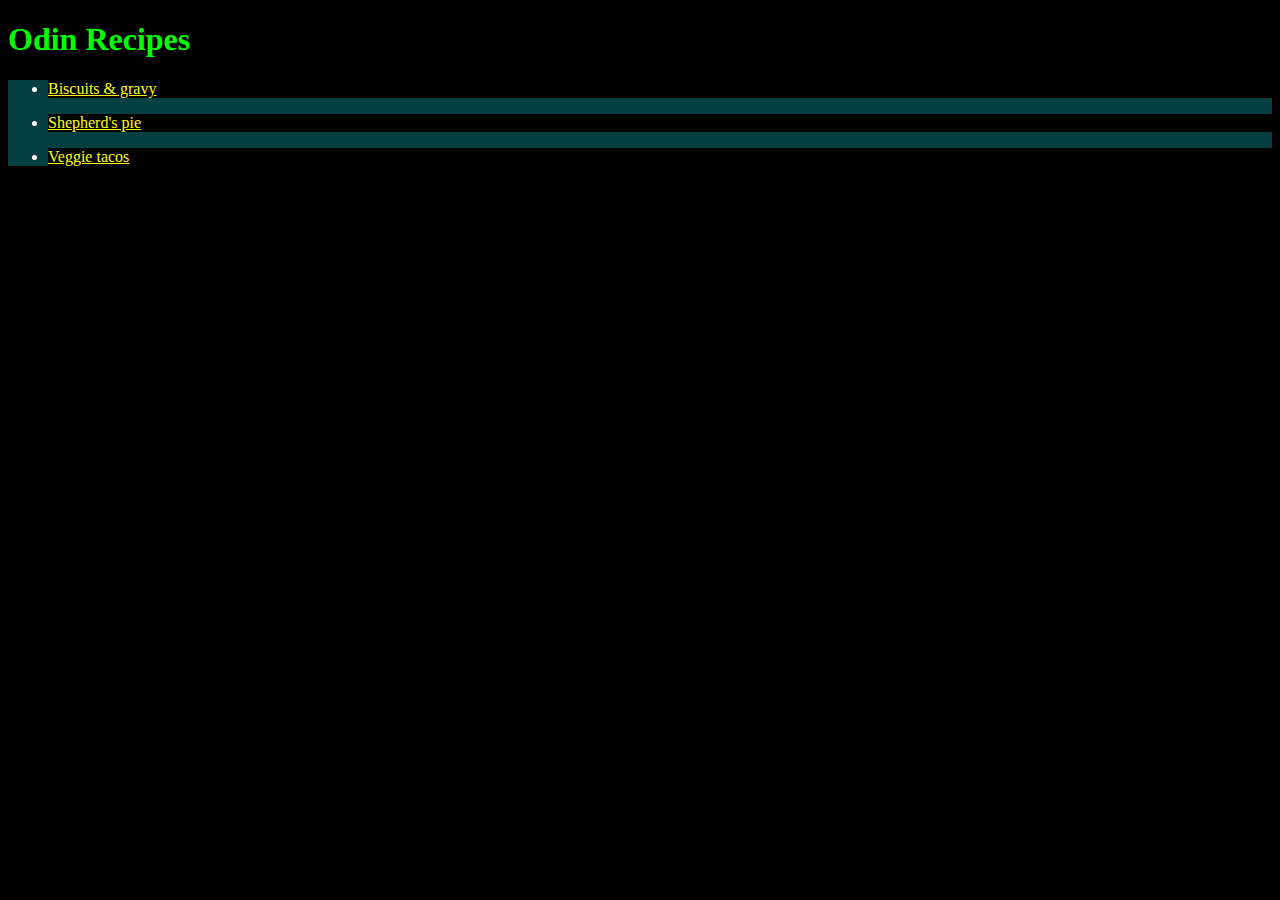
<file: index.html>
<!DOCTYPE html>
<html lang="en">
<head>
    <meta charset="UTF-8">
    <meta name="viewport" content="width=device-width, initial-scale=1.0">
    <title>Recipes Homepage</title>
    <link rel="stylesheet" href="style.css">
</head>
<body>
        <h1>Odin Recipes</h1>
        <ul>
            <li><p><a href="./recipes/biscuits_and_gravy.html" style="color: yellow;">Biscuits & gravy</a></p></li>
            <li><p><a href="./recipes/shepherds_pie.html" style="color: yellow;">Shepherd's pie</a></p></li>
            <li><p><a href="./recipes/veggie_tacos.html" style="color: yellow;">Veggie tacos</a></p></li>
        </ul>
</body>
</html>
</file>
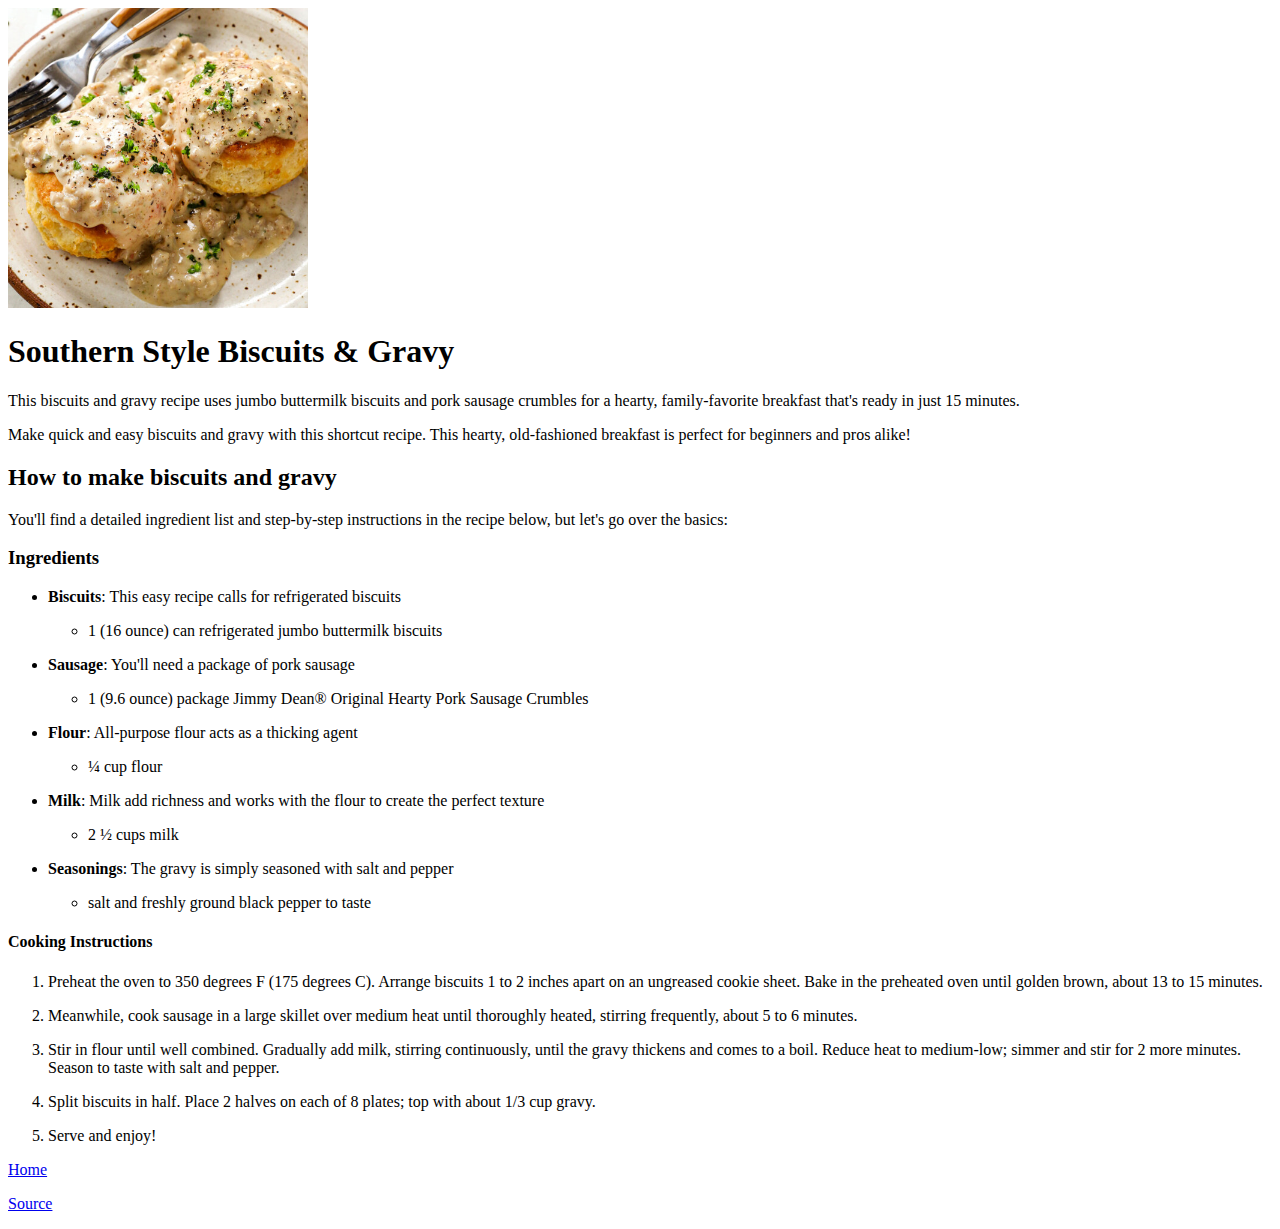
<file: recipes/biscuits_and_gravy.html>
<!DOCTYPE html>
<html lang="en">
<head>
    <meta charset="UTF-8">
    <meta name="viewport" content="width=device-width, initial-scale=1.0">
    <title>Biscuits & gravy</title>
</head>
<body>
    
    <img src="../images/homemade-biscuits-and-gravy-recipe-11-500x500.jpg" height="300" width="300">

    <h1>Southern Style Biscuits & Gravy</h1>

    <p>This biscuits and gravy recipe uses jumbo buttermilk biscuits and pork sausage crumbles for a hearty, family-favorite breakfast that's ready in just 15 minutes.</p>

    <p>Make quick and easy biscuits and gravy with this shortcut recipe. This hearty, old-fashioned breakfast is perfect for beginners and pros alike!</p>

    <h2>How to make biscuits and gravy</h2>

    <p>You'll find a detailed ingredient list and step-by-step instructions in the recipe below, but let's go over the basics:</p>
    
    <h3>Ingredients</h3>
        <ul>
            <li><b>Biscuits</b>: This easy recipe calls for refrigerated biscuits</li>
                <ul>
                    <p><li>1 (16 ounce) can refrigerated jumbo buttermilk biscuits</li></p>
                </ul>
            <li><b>Sausage</b>: You'll need a package of pork sausage</li>
                <ul>
                    <p><li>1 (9.6 ounce) package Jimmy Dean® Original Hearty Pork Sausage Crumbles</li></p>
                </ul>
            <li><b>Flour</b>: All-purpose flour acts as a thicking agent</li>
                <ul>
                    <p><li>¼ cup flour</li></p>
                </ul>
            <li><b>Milk</b>: Milk add richness and works with the flour to create the perfect texture</li>
                <ul>
                    <p><li>2 ½ cups milk</li></p>
                </ul>
            <li><b>Seasonings</b>: The gravy is simply seasoned with salt and pepper</li>
                <ul>
                    <p><li>salt and freshly ground black pepper to taste</li></p>
                </ul>
        </ul>

    <h4>Cooking Instructions</h4>
        <ol>
            <p><li>Preheat the oven to 350 degrees F (175 degrees C). Arrange biscuits 1 to 2 inches apart on an ungreased cookie sheet. Bake in the preheated oven until golden brown, about 13 to 15 minutes.</li></p>

            <p><li>Meanwhile, cook sausage in a large skillet over medium heat until thoroughly heated, stirring frequently, about 5 to 6 minutes.</li></p>

            <p><li>Stir in flour until well combined. Gradually add milk, stirring continuously, until the gravy thickens and comes to a boil. Reduce heat to medium-low; simmer and stir for 2 more minutes. Season to taste with salt and pepper.</li></p>

            <p><li>Split biscuits in half. Place 2 halves on each of 8 plates; top with about 1/3 cup gravy.</li></p>

            <p><li>Serve and enjoy!</li></p>
        </ol>

    
    <p><a href="../index.html">Home</a></p>

    <p><a href="https://www.allrecipes.com/recipe/216391/easy-sausage-gravy-and-biscuits/" target="_self">Source</a></p>

</body>
</html>
</file>
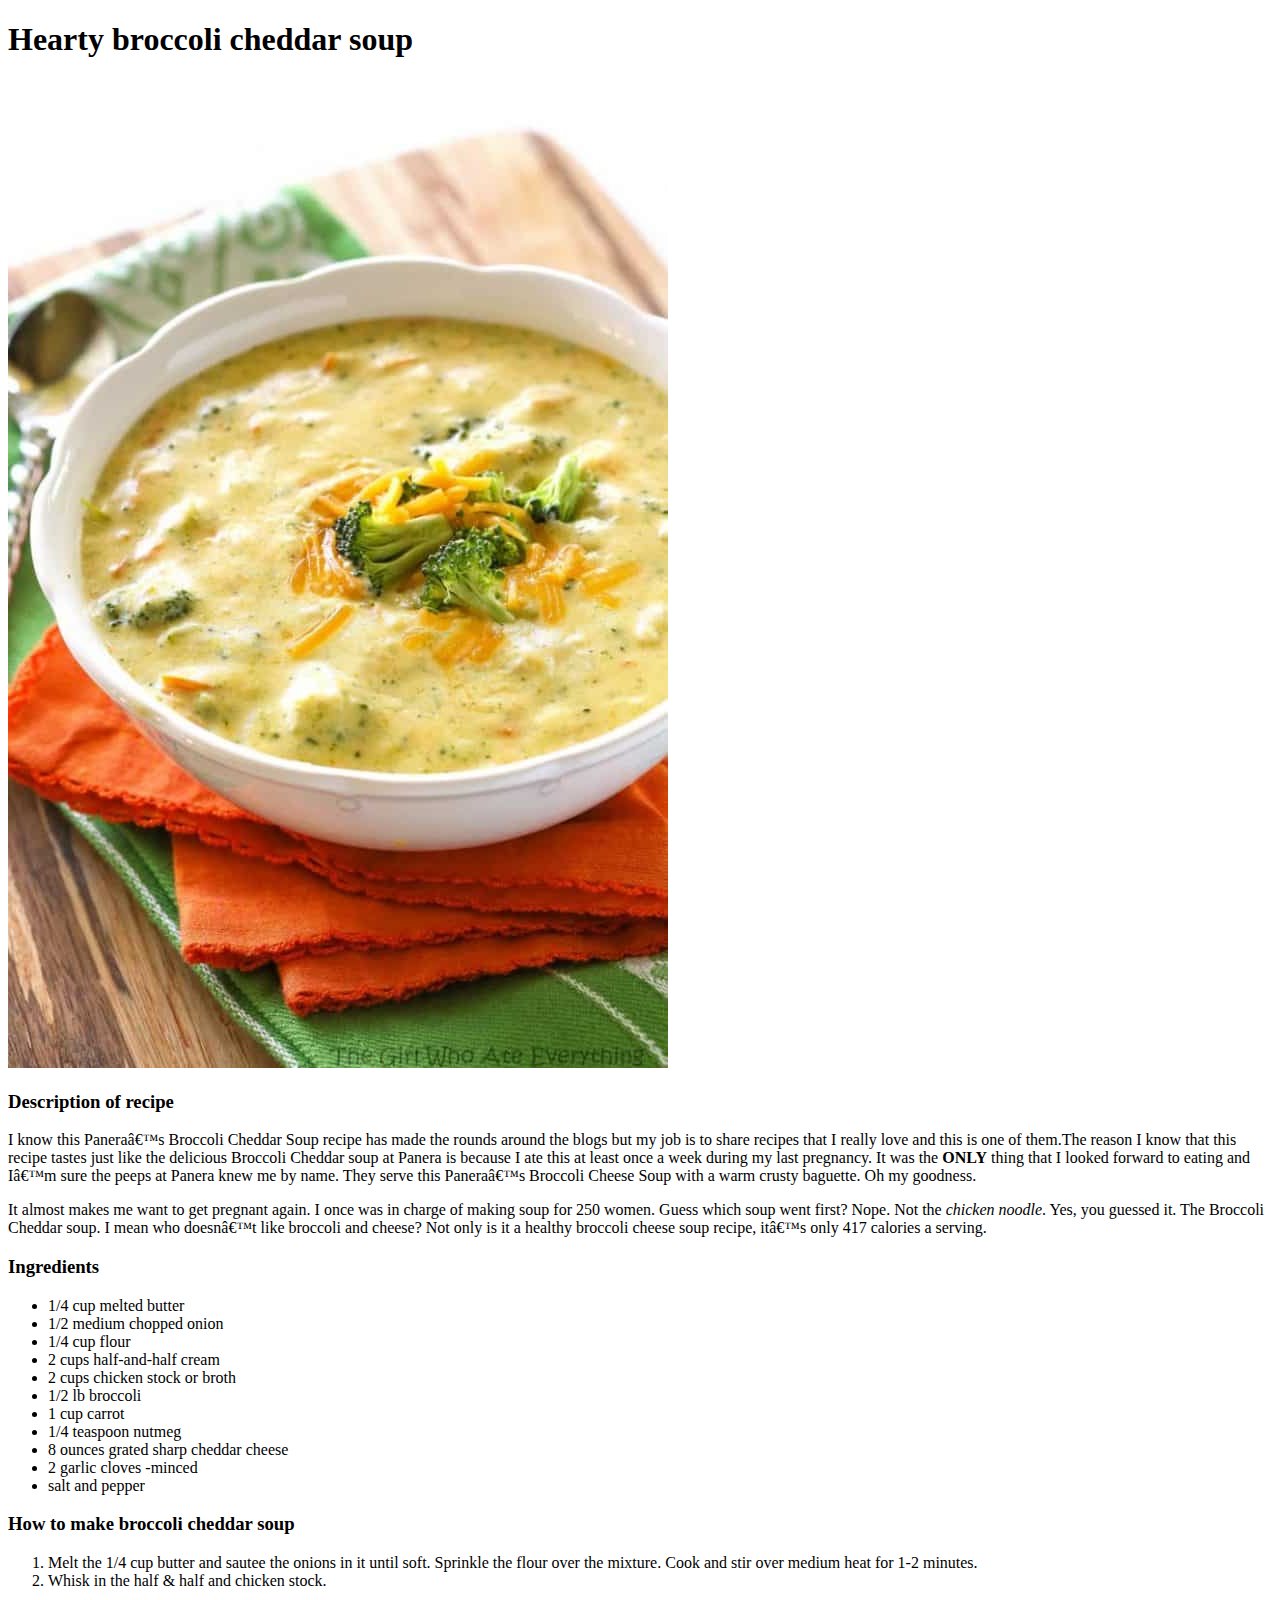
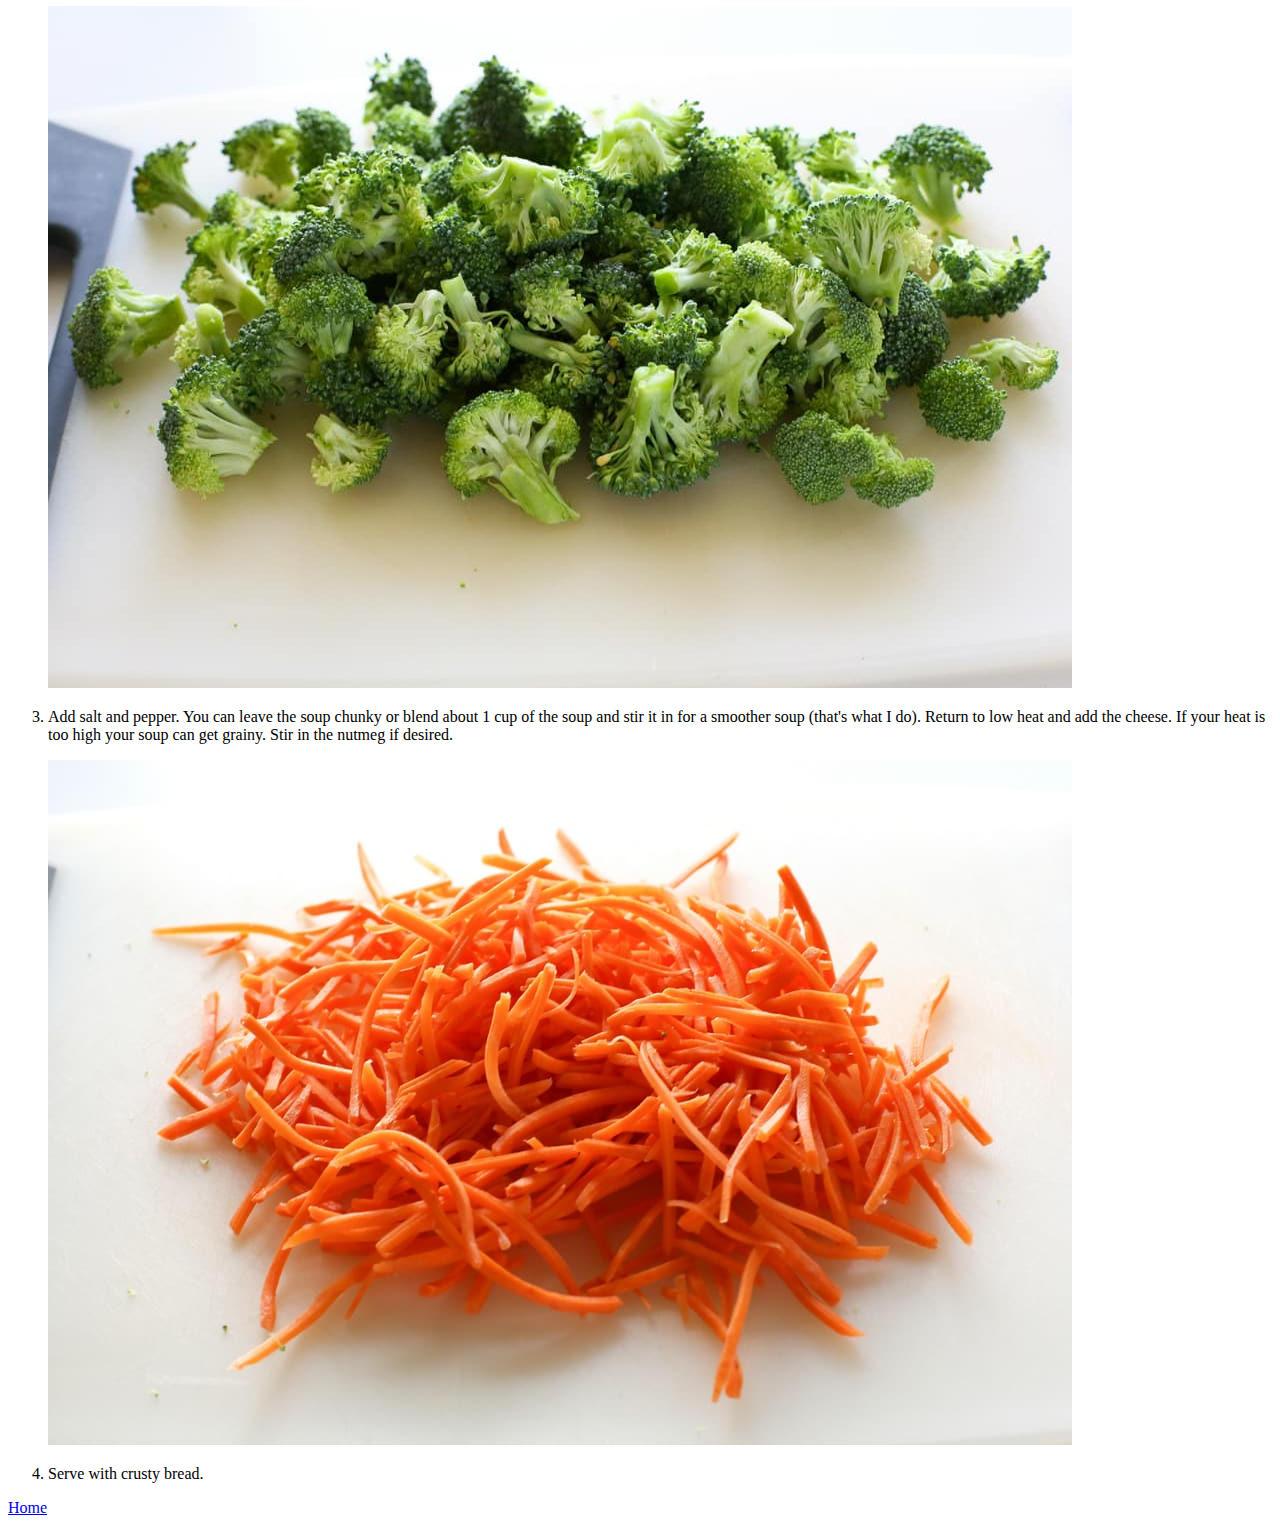
<file: recipes/broccoli_cheddar_soup.html>
<!DOCTYPE html>
<html lang="en">

    <head>
        <meta charset="utc-8">
        <title>Broccoli cheddar soup</title>
    </head>

    <body>

    <h1>Hearty broccoli cheddar soup</h1>
    <img src="../images/BCS.jpg" alt="Broccoli cheddar finished product">

    <h3>Description of recipe</h3>
        <p>
            I know this Panera’s Broccoli Cheddar Soup recipe has made the rounds around the blogs but my job is to share recipes that I really love and this is one of them.The reason I know that this recipe tastes just like the delicious Broccoli Cheddar soup at Panera is because I ate this at least once a week during my last pregnancy. It was the <strong>ONLY</strong> thing that I looked forward to eating and I’m sure the peeps at Panera knew me by name. They serve this Panera’s Broccoli Cheese Soup with a warm crusty baguette. Oh my goodness.
        </p>

        <p>
            It almost makes me want to get pregnant again. I once was in charge of making soup for 250 women. Guess which soup went first? Nope. Not the <em>chicken noodle</em>. Yes, you guessed it. The Broccoli Cheddar soup. I mean who doesn’t like broccoli and cheese? Not only is it a healthy broccoli cheese soup recipe, it’s only 417 calories a serving.
        </p>

        <h3>Ingredients</h3>

        <ul>
            <li>1/4 cup melted butter</li>
            <li>1/2 medium chopped onion</li>
            <li>1/4 cup flour</li>
            <li>2 cups half-and-half cream</li>
            <li>2 cups chicken stock or broth</li>
            <li>1/2 lb broccoli</li>
            <li>1 cup carrot</li>
            <li>1/4 teaspoon nutmeg</li>
            <li>8 ounces grated sharp cheddar cheese</li>
            <li>2 garlic cloves -minced</li>
            <li>salt and pepper</li>
        </ul>

        <h3>How to make broccoli cheddar soup</h3>

        <ol>
          <li>Melt the 1/4 cup butter and sautee the onions in it until soft. Sprinkle the flour over the mixture. Cook and stir over medium heat for 1-2 minutes.</li>  
          <li>Whisk in the half & half and chicken stock.</li>
          <p><img src="../images/BCS_1.jpg"></p>
          <li>Add salt and pepper. You can leave the soup chunky or blend about 1 cup of the soup and stir it in for a smoother soup (that's what I do). Return to low heat and add the cheese. If your heat is too high your soup can get grainy. Stir in the nutmeg if desired.</li>
          <p><img src="../images/BCS_2.jpg"></p>
          <li>Serve with crusty bread.</li>
        </ol>

        <p><a href="../index.html">Home</a></p>
    
    </body>
</html>
</file>
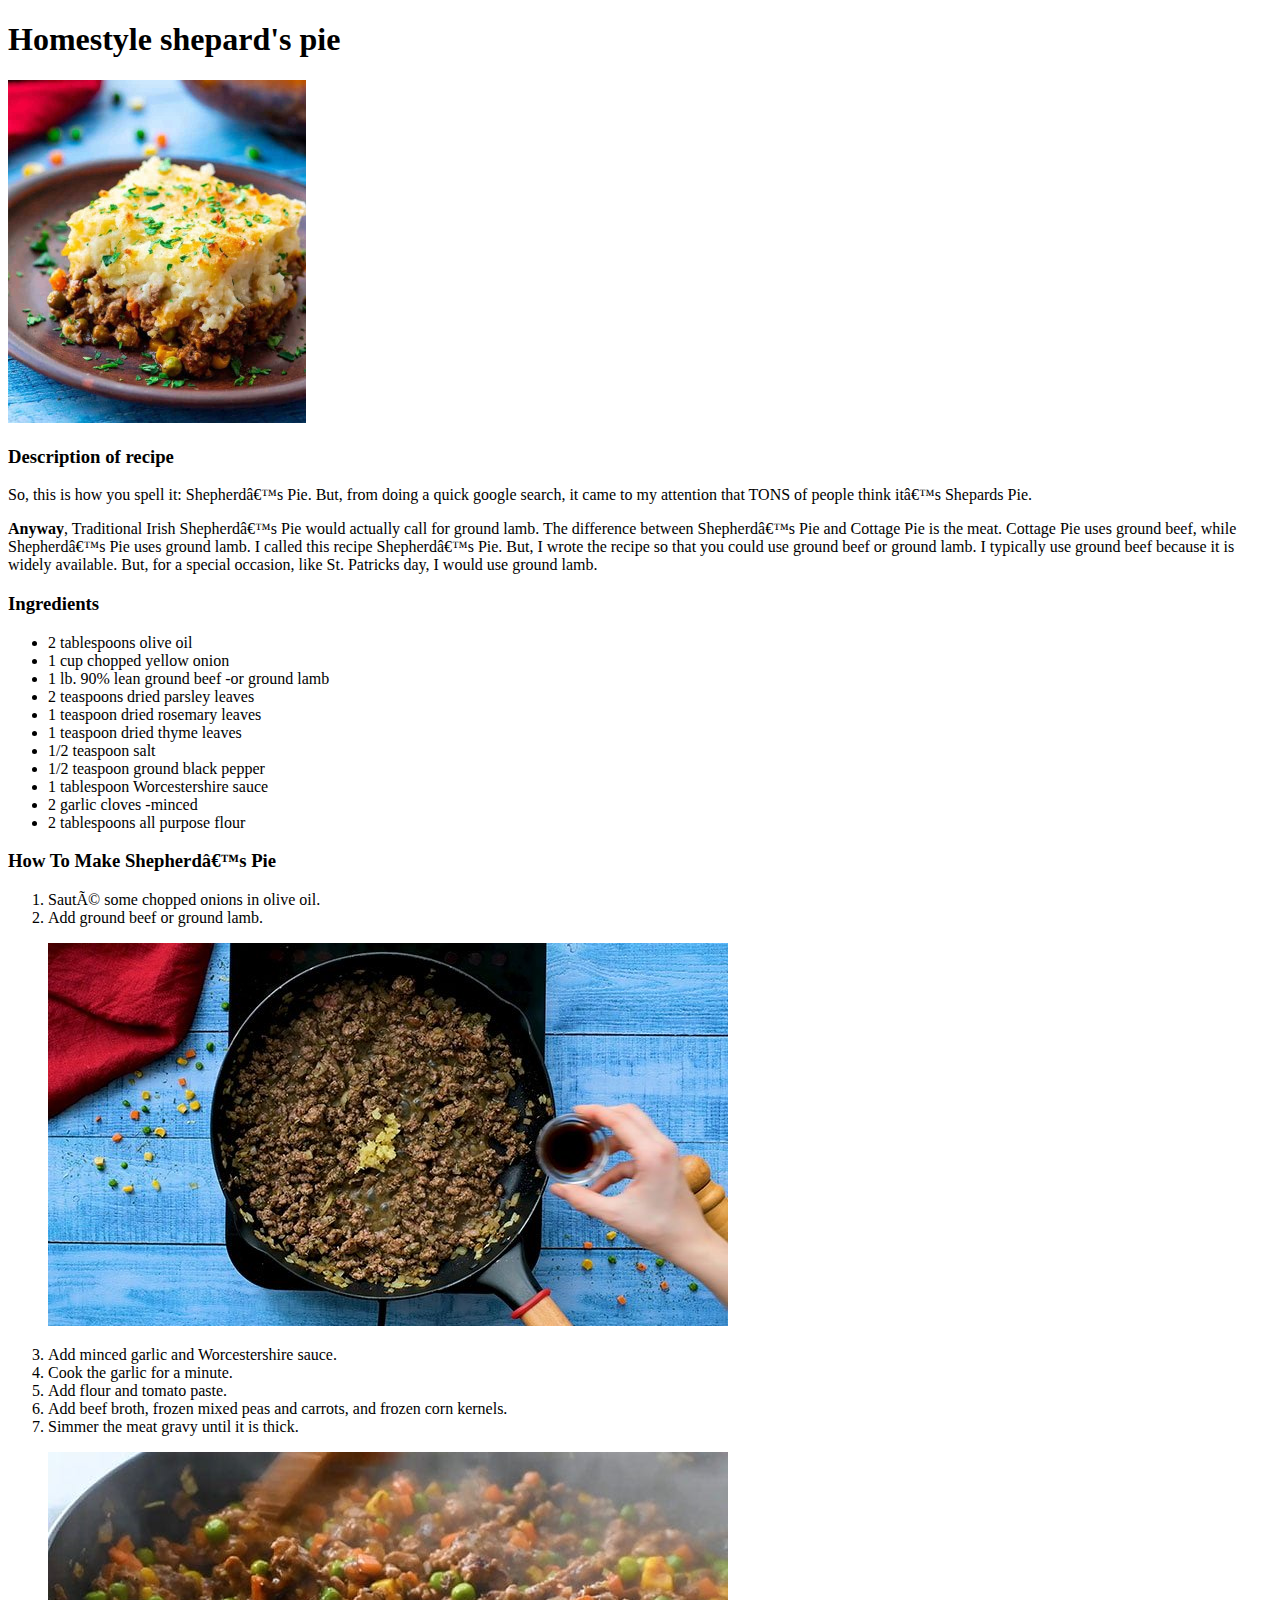
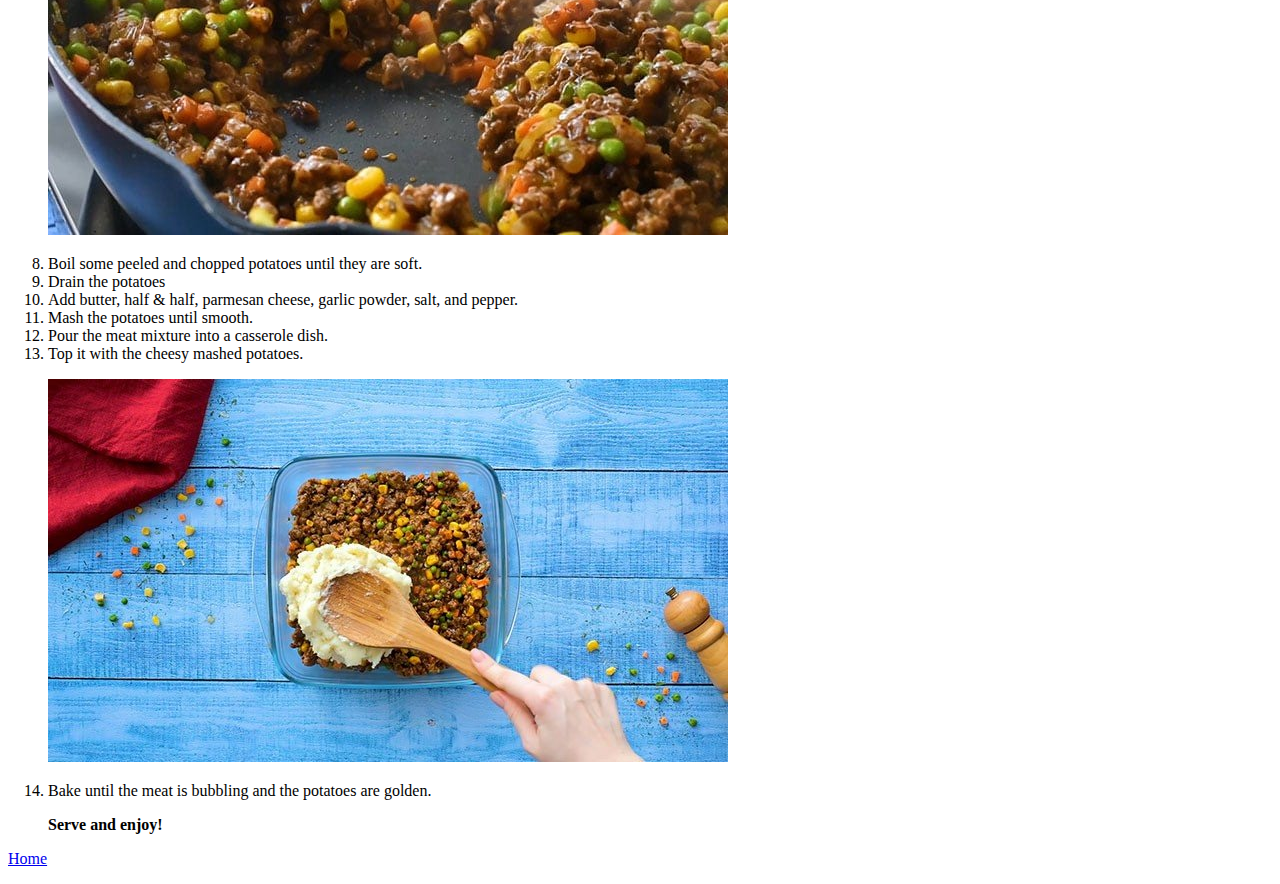
<file: recipes/shepards_pie.html>
<!DOCTYPE html>
<html lang="en">

    <head>
        <meta charset="utc-8">
        <title>Shepard's Pie</title>
    </head>

    <body>

    <h1>Homestyle shepard's pie</h1>

    <img src="../images/sp.jpg" alt="Shepard's pie finished product">

    <h3>Description of recipe</h3>
        <p>
            So, this is how you spell it:  Shepherd’s Pie.  But, from doing a quick google search, it came to my attention that TONS of people think it’s Shepards Pie.
        </p>

        <p>
            <strong>Anyway</strong>, Traditional Irish Shepherd’s Pie would actually call for ground lamb.  The difference between Shepherd’s Pie and Cottage Pie is the meat.  Cottage Pie uses ground beef, while Shepherd’s Pie uses ground lamb. I called this recipe Shepherd’s Pie.  But, I wrote the recipe so that you could use ground beef or ground lamb. I typically use ground beef because it is widely available.  But, for a special occasion, like St. Patricks day, I would use ground lamb.
        </p>

        <h3>Ingredients</h3>

        <ul>
            <li>2 tablespoons olive oil</li>
            <li>1 cup chopped yellow onion</li>
            <li>1 lb. 90% lean ground beef -or ground lamb</li>
            <li>2 teaspoons dried parsley leaves</li>
            <li>1 teaspoon dried rosemary leaves</li>
            <li>1 teaspoon dried thyme leaves</li>
            <li>1/2 teaspoon salt</li>
            <li>1/2 teaspoon ground black pepper</li>
            <li>1 tablespoon Worcestershire sauce</li>
            <li>2 garlic cloves -minced</li>
            <li>2 tablespoons all purpose flour</li>
        </ul>

        <h3>How To Make Shepherd’s Pie</h3>

        <ol>
          <li>Sauté some chopped onions in olive oil.</li>  
          <li>Add ground beef or ground lamb.</li>
          <p><img src="../images/sp_1.jpg"></p>
          <li>Add minced garlic and Worcestershire sauce.</li>
          <li>Cook the garlic for a minute.</li>
          <li>Add flour and tomato paste.</li>
          <li>Add beef broth, frozen mixed peas and carrots, and frozen corn kernels.</li>
          <li>Simmer the meat gravy until it is thick.</li>
          <p><img src="../images/sp_2.jpg"></p>
          <li>Boil some peeled and chopped potatoes until they are soft.</li>
          <li>Drain the potatoes</li>
          <li>Add butter, half & half, parmesan cheese, garlic powder, salt, and pepper.</li>
          <li>Mash the potatoes until smooth.</li>
          <li>Pour the meat mixture into a casserole dish.</li>
          <li>Top it with the cheesy mashed potatoes.</li>
          <p><img src="../images/sp_3.jpg"></p>
          <li>Bake until the meat is bubbling and the potatoes are golden.</li>
          <p><strong>Serve and enjoy!</strong></p>
        </ol>

        <p><a href="../index.html">Home</a></p>
    
    </body>
</html>
</file>
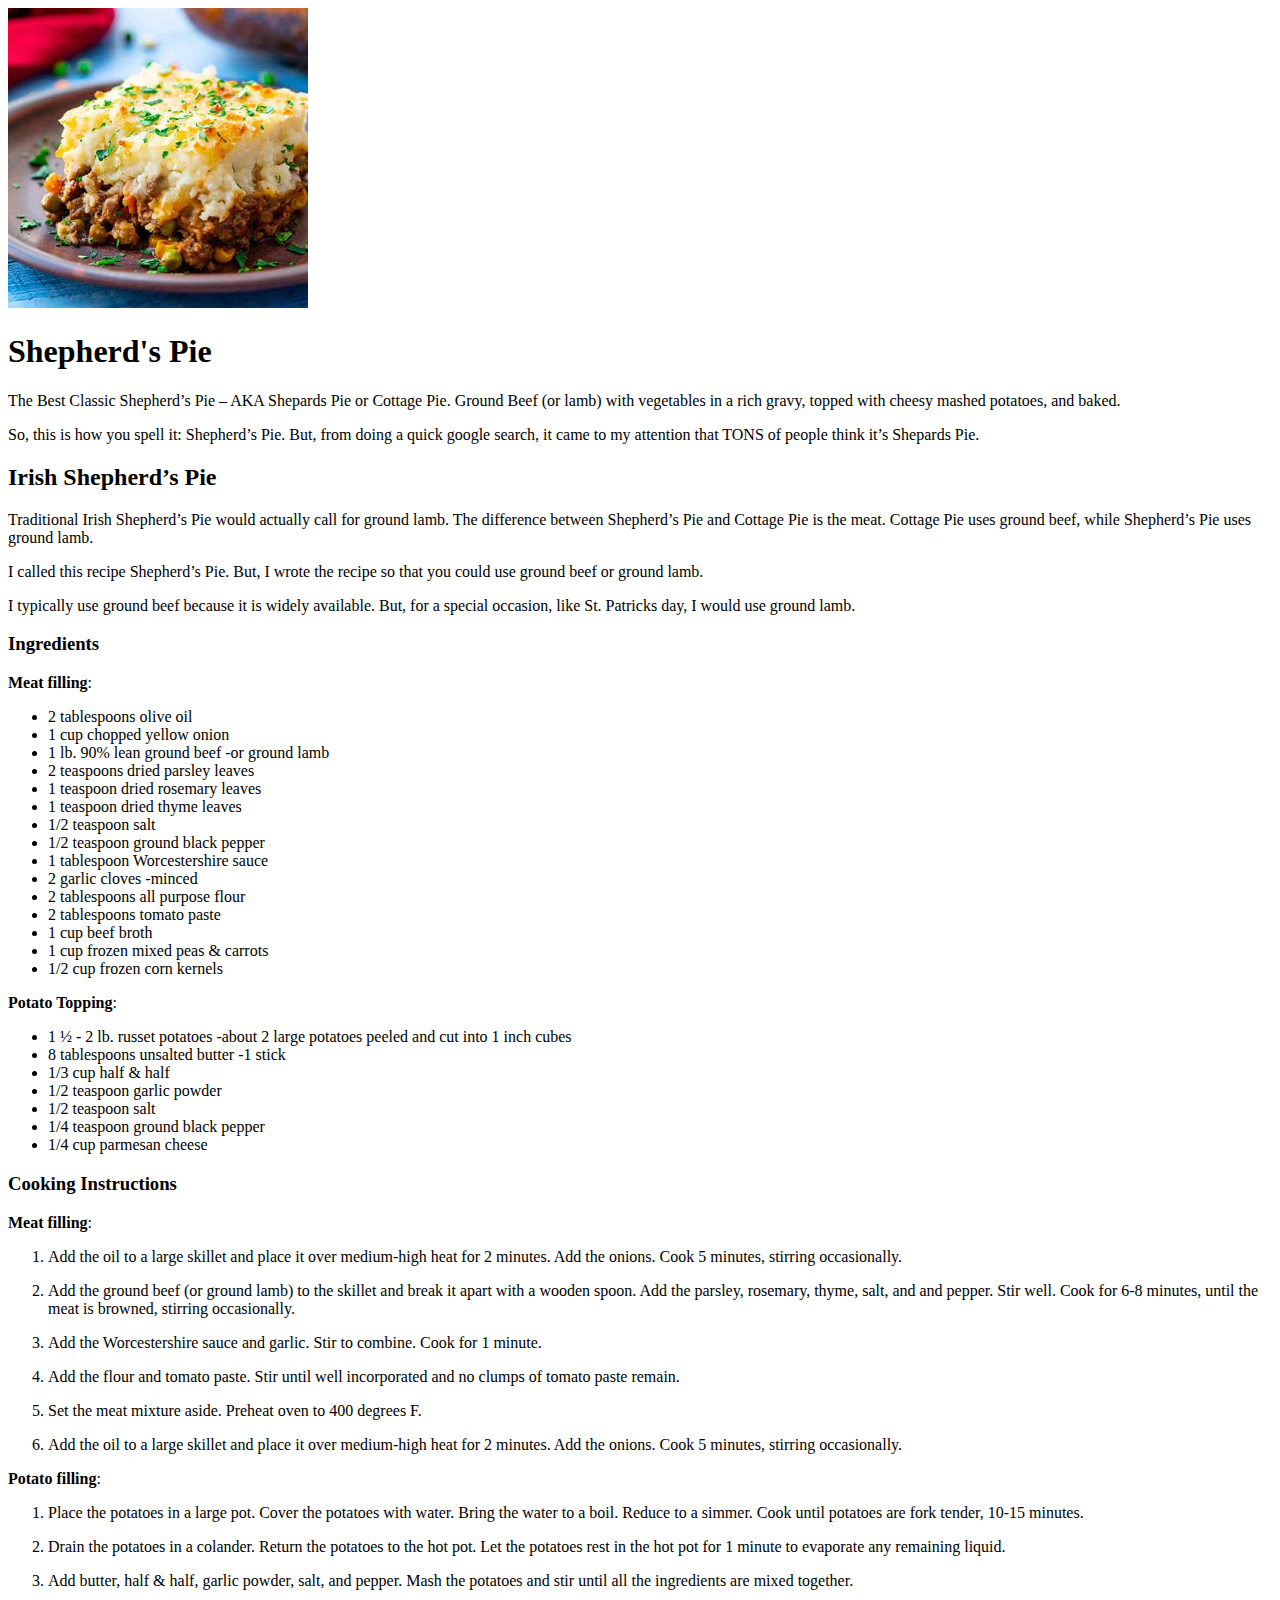
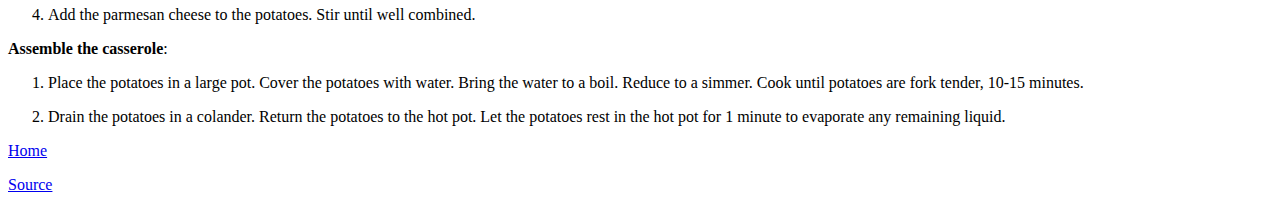
<file: recipes/shepherds_pie.html>
<!DOCTYPE html>
<html lang="en">
<head>
    <meta charset="UTF-8">
    <meta name="viewport" content="width=device-width, initial-scale=1.0">
    <title>Shepherds pie</title>
</head>
<body>

    <img src="../images/The-Best-Classic-Shepherds-Pie-550.jpg" height="300" width="300">

    <h1>Shepherd's Pie</h1>

    <p>The Best Classic Shepherd’s Pie – AKA Shepards Pie or Cottage Pie. Ground Beef (or lamb) with vegetables in a rich gravy, topped with cheesy mashed potatoes, and baked.</p>

    <p>So, this is how you spell it:  Shepherd’s Pie.  But, from doing a quick google search, it came to my attention that TONS of people think it’s Shepards Pie.</p>

    <h2>Irish Shepherd’s Pie</h2>

    <p>Traditional Irish Shepherd’s Pie would actually call for ground lamb.  The difference between Shepherd’s Pie and Cottage Pie is the meat.  Cottage Pie uses ground beef, while Shepherd’s Pie uses ground lamb.</p>

    <p>I called this recipe Shepherd’s Pie.  But, I wrote the recipe so that you could use ground beef or ground lamb.</p>

    <p>I typically use ground beef because it is widely available.  But, for a special occasion, like St. Patricks day, I would use ground lamb.</p>
    
    <h3>Ingredients</h3>
        
        <p><b>Meat filling</b>:</p>
                
            <ul>
               <li>2 tablespoons olive oil</li>
               <li>1 cup chopped yellow onion</li>
               <li>1 lb. 90% lean ground beef -or ground lamb</li>
               <li>2 teaspoons dried parsley leaves</li>
               <li>1 teaspoon dried rosemary leaves</li>
               <li>1 teaspoon dried thyme leaves</li>
               <li>1/2 teaspoon salt</li>
               <li>1/2 teaspoon ground black pepper</li>
               <li>1 tablespoon Worcestershire sauce</li>
               <li>2 garlic cloves -minced</li>
               <li>2 tablespoons all purpose flour</li>
               <li>2 tablespoons tomato paste</li>
               <li>1 cup beef broth</li>
               <li>1 cup frozen mixed peas & carrots</li>
               <li>1/2 cup frozen corn kernels</li>
            </ul>

        <p><b>Potato Topping</b>:</p>
                
            <ul>
               <li>1 ½ - 2 lb. russet potatoes -about 2 large potatoes peeled and cut into 1 inch cubes</li>
               <li>8 tablespoons unsalted butter -1 stick</li>
               <li>1/3 cup half & half</li>
               <li>1/2 teaspoon garlic powder</li>
               <li>1/2 teaspoon salt</li>
               <li>1/4 teaspoon ground black pepper</li>
               <li>1/4 cup parmesan cheese</li>
            </ul>
        
    <h3>Cooking Instructions</h3>

    <p><b>Meat filling</b>:</p>

        <ol>           
            <p><li>Add the oil to a large skillet and place it over medium-high heat for 2 minutes. Add the onions. Cook 5 minutes, stirring occasionally.</li></p>

            <p><li>Add the ground beef (or ground lamb) to the skillet and break it apart with a wooden spoon. Add the parsley, rosemary, thyme, salt, and and pepper. Stir well. Cook for 6-8 minutes, until the meat is browned, stirring occasionally.</li></p>

            <p><li>Add the Worcestershire sauce and garlic. Stir to combine. Cook for 1 minute.</li></p>

            <p><li>Add the flour and tomato paste. Stir until well incorporated and no clumps of tomato paste remain.</li></p>

            <p><li>Set the meat mixture aside. Preheat oven to 400 degrees F.</li></p>

            <p><li>Add the oil to a large skillet and place it over medium-high heat for 2 minutes. Add the onions. Cook 5 minutes, stirring occasionally.</li></p>

        </ol>

    <p><b>Potato filling</b>:</p>

        <ol>

            <p><li>Place the potatoes in a large pot. Cover the potatoes with water. Bring the water to a boil. Reduce to a simmer. Cook until potatoes are fork tender, 10-15 minutes.</li></p>

            <p><li>Drain the potatoes in a colander. Return the potatoes to the hot pot. Let the potatoes rest in the hot pot for 1 minute to evaporate any remaining liquid.</li></p>

            <p><li>Add butter, half & half, garlic powder, salt, and pepper. Mash the potatoes and stir until all the ingredients are mixed together.</li></p>

            <p><li>Add the parmesan cheese to the potatoes. Stir until well combined.</li></p>

        </ol>
    
    <p><b>Assemble the casserole</b>:</p>

        <ol>
            <p><li>Place the potatoes in a large pot. Cover the potatoes with water. Bring the water to a boil. Reduce to a simmer. Cook until potatoes are fork tender, 10-15 minutes.</li></p>

            <p><li>Drain the potatoes in a colander. Return the potatoes to the hot pot. Let the potatoes rest in the hot pot for 1 minute to evaporate any remaining liquid.</li></p>
        </ol>
   
    <p><a href="../index.html">Home</a></p>

    <p><a href="https://www.thewholesomedish.com/the-best-classic-shepherds-pie/" target="_self">Source</a></p>
</body>
</html>
</file>
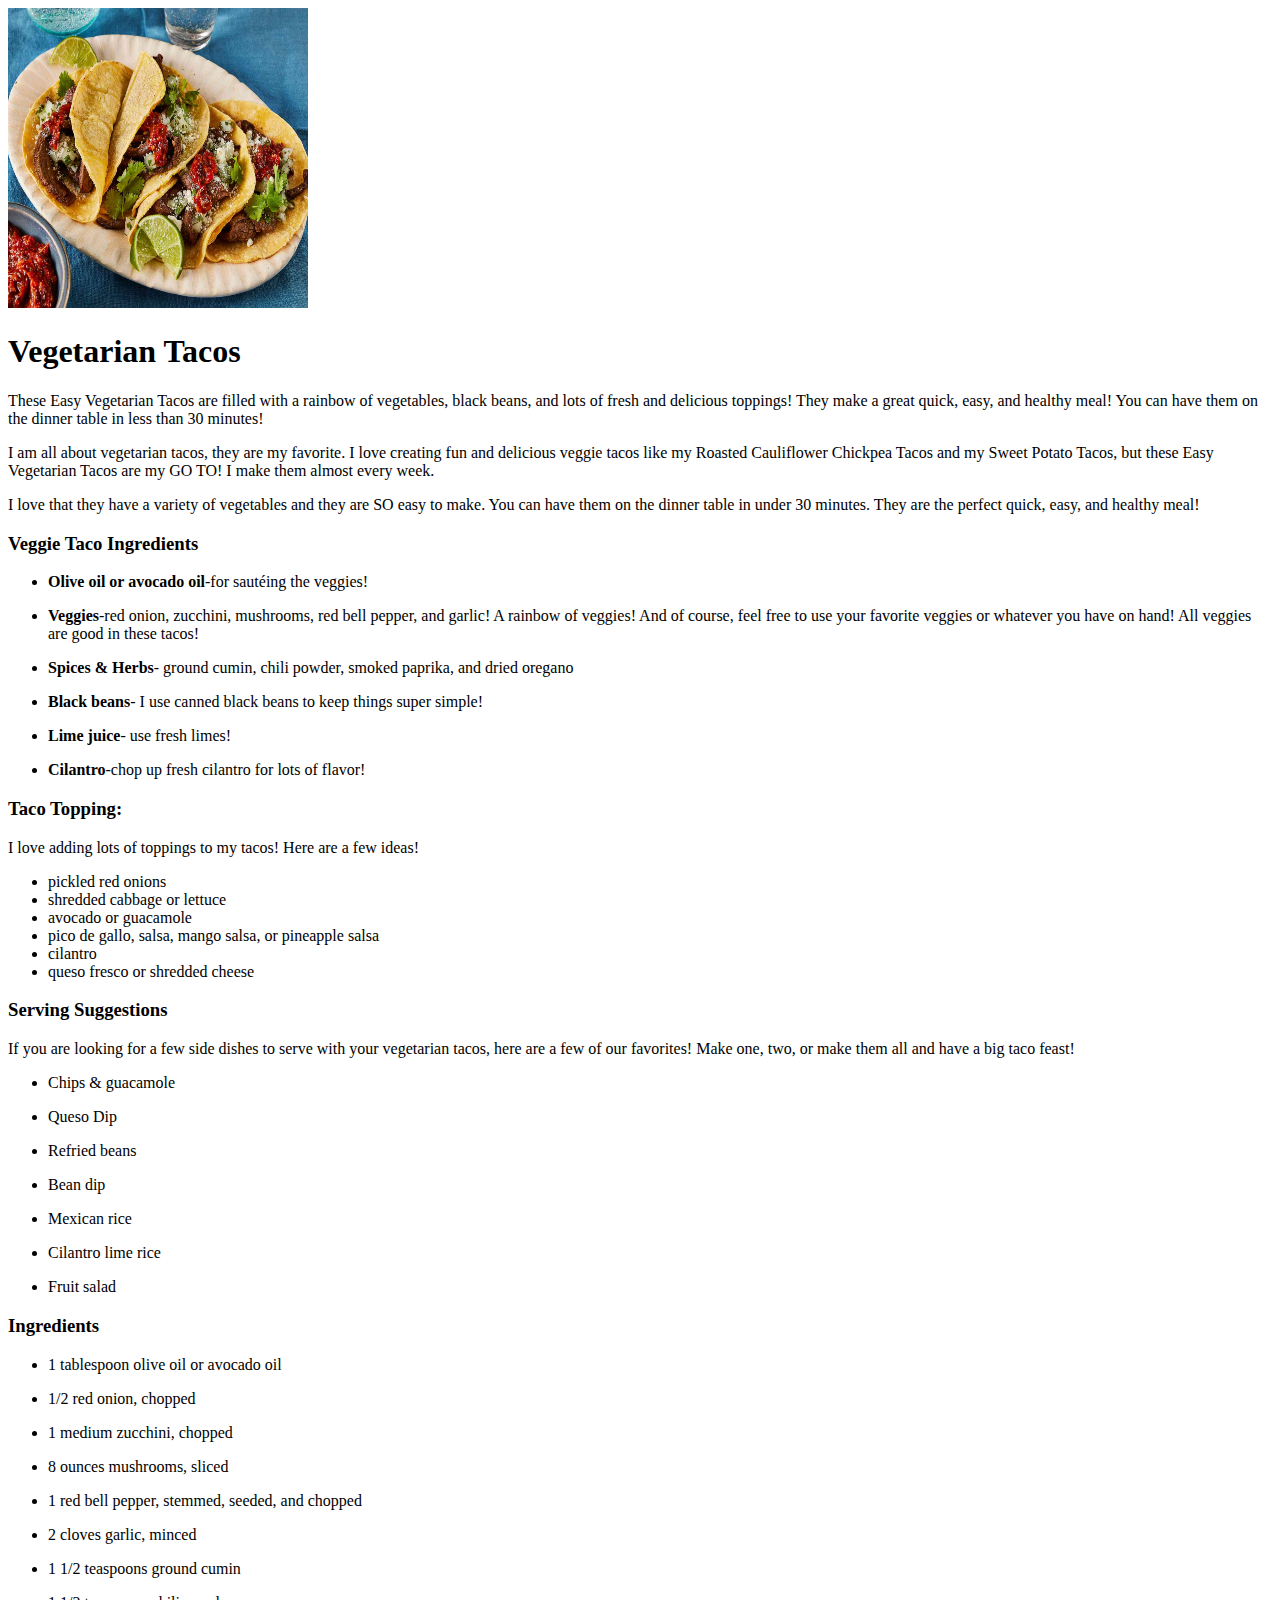
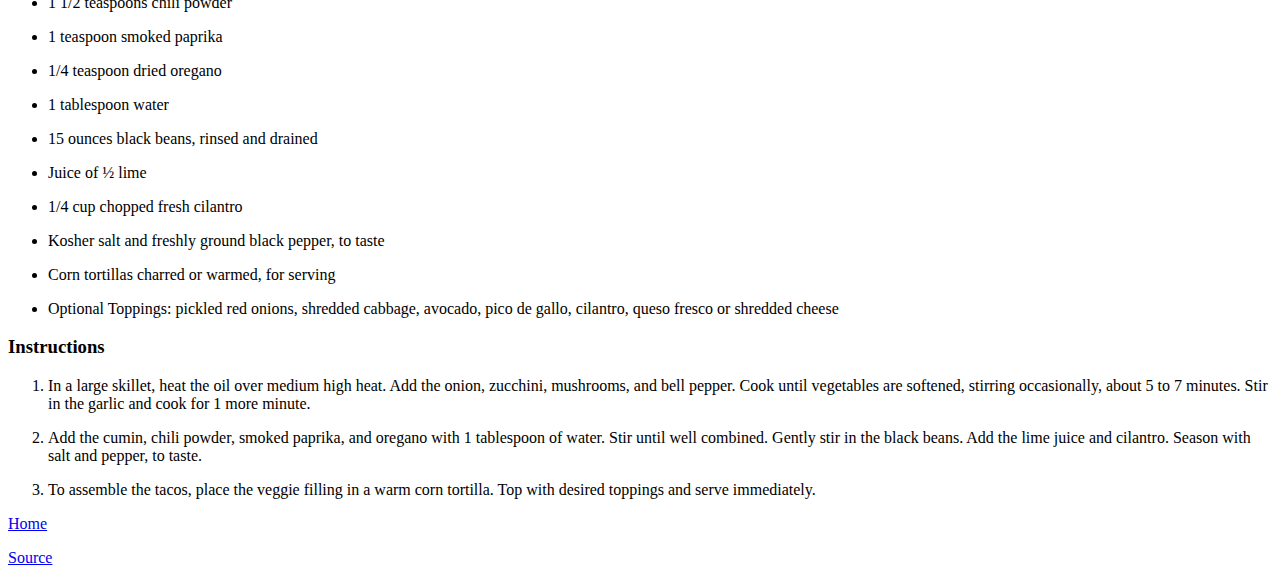
<file: recipes/veggie_tacos.html>
<!DOCTYPE html>
<html lang="en">
<head>
    <meta charset="UTF-8">
    <meta name="viewport" content="width=device-width, initial-scale=1.0">
    <title>Veggie tacos</title>
</head>
<body>

    <img src="../images/70935-taqueria-style-tacos-mfs-3x2-35-9145991a0ef94ceb8be05ae8d6be4f0f.jpg" height="300" width="300">

    <h1>Vegetarian Tacos</h1>

    <p>These Easy Vegetarian Tacos are filled with a rainbow of vegetables, black beans, and lots of fresh and delicious toppings! They make a great quick, easy, and healthy meal! You can have them on the dinner table in less than 30 minutes!</p>

    <p>I am all about vegetarian tacos, they are my favorite. I love creating fun and delicious veggie tacos like my Roasted Cauliflower Chickpea Tacos and my Sweet Potato Tacos, but these Easy Vegetarian Tacos are my GO TO! I make them almost every week.</p>

    <p>I love that they have a variety of vegetables and they are SO easy to make. You can have them on the dinner table in under 30 minutes. They are the perfect quick, easy, and healthy meal!</p>
    
    <h3>Veggie Taco Ingredients</h3>
                        
            <ul>
               <li><p><b>Olive oil or avocado oil</b>-for sautéing the veggies!</p></li>
               <li><p><b>Veggies</b>-red onion, zucchini, mushrooms, red bell pepper, and garlic! A rainbow of veggies! And of course, feel free to use your favorite veggies or whatever you have on hand! All veggies are good in these tacos!</p></li>
               <li><p><b>Spices & Herbs</b>- ground cumin, chili powder, smoked paprika, and dried oregano</p></li>
               <li><p><b>Black beans</b>- I use canned black beans to keep things super simple!</p></li>
               <li><p><b>Lime juice</b>- use fresh limes!</p></li>
               <li><p><b>Cilantro</b>-chop up fresh cilantro for lots of flavor!</p></li>
            </ul>

    <h3><b>Taco Topping</b>:</h3>
         
        <p>I love adding lots of toppings to my tacos! Here are a few ideas!</p>

            <ul>
               <li>pickled red onions</li>
               <li>shredded cabbage or lettuce</li>
               <li>avocado or guacamole</li>
               <li>pico de gallo, salsa, mango salsa, or pineapple salsa</li>
               <li>cilantro</li>
               <li>queso fresco or shredded cheese</li>
            </ul>
        
    <h3>Serving Suggestions</h3>

    <p>If you are looking for a few side dishes to serve with your vegetarian tacos, here are a few of our favorites! Make one, two, or make them all and have a big taco feast!</p>

        <ul>           
            <p><li>Chips & guacamole</li></p>

            <p><li>Queso Dip</li></p>

            <p><li>Refried beans</li></p>

            <p><li>Bean dip</li></p>

            <p><li>Mexican rice</li></p>

            <p><li>Cilantro lime rice</li></p>

            <p><li>Fruit salad</li></p>

        </ul>

    <h3>Ingredients</h3>

        <ul>           
            <p><li>1 tablespoon olive oil or avocado oil</li></p>

            <p><li>1/2 red onion, chopped</li></p>

            <p><li>1 medium zucchini, chopped</li></p>

            <p><li>8 ounces mushrooms, sliced</li></p>

            <p><li>1 red bell pepper, stemmed, seeded, and chopped</li></p>

            <p><li>2 cloves garlic, minced</li></p>

            <p><li>1 1/2 teaspoons ground cumin</li></p>

            <p><li>1 1/2 teaspoons chili powder</li></p>

            <p><li>1 teaspoon smoked paprika</li></p>

            <p><li>1/4 teaspoon dried oregano</li></p>

            <p><li>1 tablespoon water</li></p>

            <p><li>15 ounces black beans, rinsed and drained</li></p>

            <p><li>Juice of ½ lime</li></p>

            <p><li>1/4 cup chopped fresh cilantro</li></p>

            <p><li>Kosher salt and freshly ground black pepper, to taste</li></p>

            <p><li>Corn tortillas charred or warmed, for serving</li></p>

            <p><li>Optional Toppings: pickled red onions, shredded cabbage, avocado, pico de gallo, cilantro, queso fresco or shredded cheese</li></p>

        </ul>

    <h3>Instructions</h3>
        
        <ol>

            <li><p>In a large skillet, heat the oil over medium high heat. Add the onion, zucchini, mushrooms, and bell pepper. Cook until vegetables are softened, stirring occasionally, about 5 to 7 minutes. Stir in the garlic and cook for 1 more minute.</p></li>

            <li><p>Add the cumin, chili powder, smoked paprika, and oregano with 1 tablespoon of water. Stir until well combined. Gently stir in the black beans. Add the lime juice and cilantro. Season with salt and pepper, to taste.</p></li>

            <li><p>To assemble the tacos, place the veggie filling in a warm corn tortilla. Top with desired toppings and serve immediately.</p></li>

        </ol>
   
    <p><a href="../index.html">Home</a></p>

    <p><a href="https://www.twopeasandtheirpod.com/easy-vegetarian-tacos/" target="_self">Source</a></p>

</body>
</html>
</file>
<file: style.css>
* {
    background-color: black;
    color: white;
}

h1, h2, h3, h4 {
    color: lime;
}

ol, ul, li {
    background-color: rgb(6, 63, 66);

}
</file>
